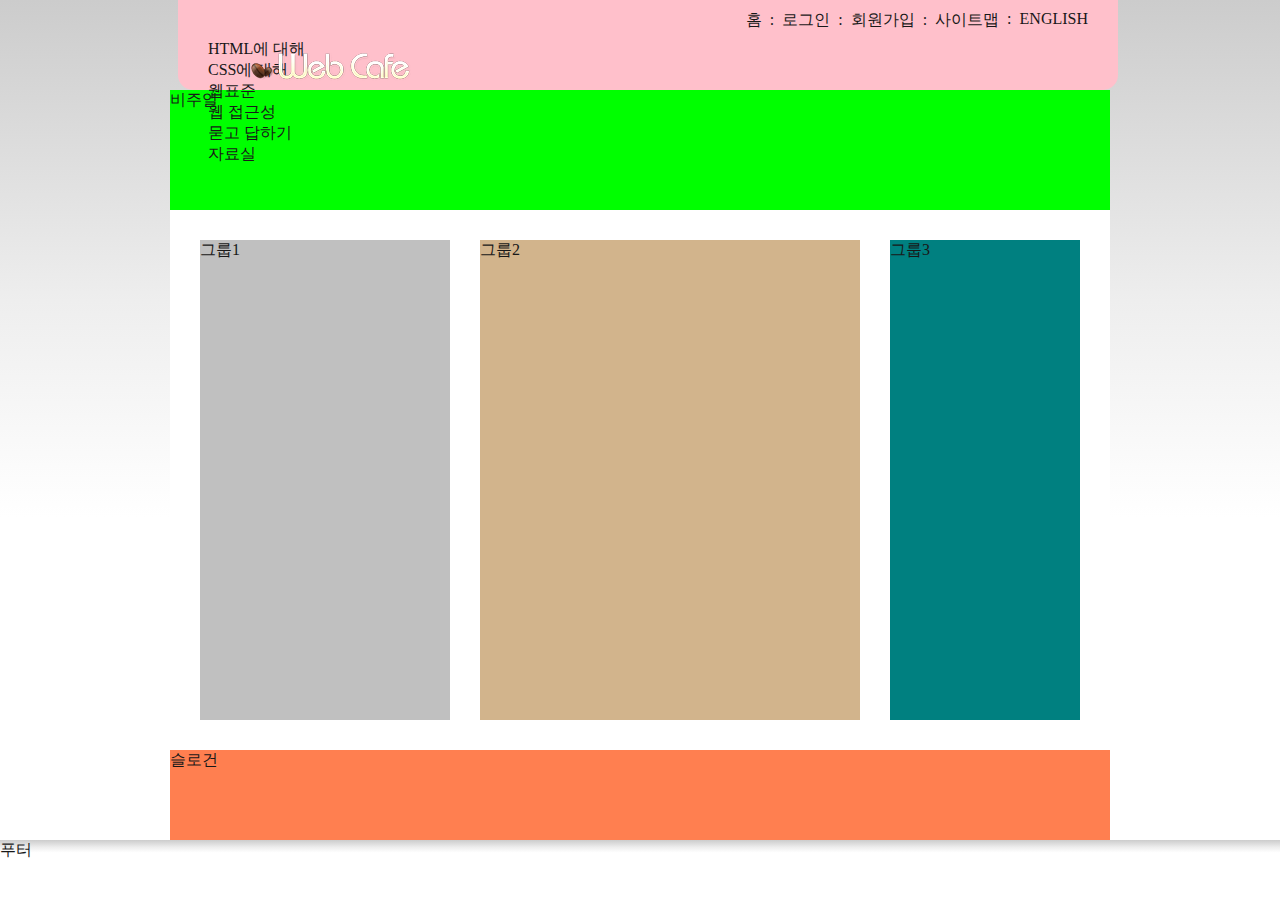
<file: webcafe.html>
<!DOCTYPE html>
<html lang="ko-KR">
<head>
  <meta charset="UTF-8">
  <meta name="viewport" content="width=device-width, initial-scale=1.0">
  <meta http-equiv="X-UA-Compatible" content="ie=edge">
  <title>웹카페 준영복습</title>
  <link href='//spoqa.github.io/spoqa-han-sans/css/SpoqaHanSans-kr.css' rel='stylesheet' type='text/css'>
  <link rel="stylesheet" href="css/common/fontello.css">
  <link rel="stylesheet" href="css/common/reset.css">
  <link rel="stylesheet" href="css/common/normalize.css">
  <link rel="stylesheet" href="css/webcafe.css">
  <script src="js/jquery.min.js" defer></script>
  <script src="js/webcafe.js"defer></script>
</head>
<body>
  <div class="container">
    <header class="header">
      <h1 class="logo">
        <a href="#"><img src="images/logo.png" alt="Web Cafe"></a>
      </h1>
      <ul class="member">
        <li><a href="#">홈</a></li>
        <li><a href="#">로그인</a></li>
        <li><a href="#">회원가입</a></li>
        <li><a href="#">사이트맵</a></li>
        <li><a href="#">english</a></li>
      </ul>
      <nav class="navigation">
        <h2 class="a11y-hidden">메인메뉴</h2>
        <ul class="menu">
          <li class="menu-item menu-act" role="button">
            <a href="" class="btn-menu">HTML에 대해</a>
            <!-- <ul class="sub-menu sub-menu1">
              <li class="icon-dot-circled"><a href="#">HTML5 소개</a></li>
              <li class="icon-dot-circled"><a href="#">레퍼런스 소개</a></li>
              <li class="icon-dot-circled"><a href="#">활용예제</a></li>              
            </ul> -->
          </li>
          <li class="menu-item" role="button">
            <a href="" class="btn-menu">CSS에 대해</a>
            <!-- <ul class="sub-menu sub-menu2">
                <li class="icon-dot-circled"><a href="#">CSS소개</a></li>
                <li class="icon-dot-circled"><a href="#">CSS2 VS CSS3</a></li>
                <li class="icon-dot-circled"><a href="#">CSS 애니메이션</a></li>
                <li class="icon-dot-circled"><a href="#">CSS Framework</a></li>
            </ul> -->
          </li>
          <li class="menu-item" role="button">
            <a href="" class="btn-menu">웹표준</a>
            <!-- <ul class="sub-menu sub-menu3">
                <li class="icon-dot-circled"><a href="#">웹표준이란?</a></li>
                <li class="icon-dot-circled"><a href="#">W3C</a></li>
                <li class="icon-dot-circled"><a href="#">HTML5 현재와 미래</a></li>
            </ul> -->
          </li>
          <li class="menu-item" role="button">
            <a href="" class="btn-menu">웹 접근성</a>
            <!-- <ul class="sub-menu sub-menu4">
                <li class="icon-dot-circled"><a href="#">웹 접근성의 개요</a></li>
                <li class="icon-dot-circled"><a href="#">장애환경의 이해</a></li>
                <li class="icon-dot-circled"><a href="#">장차법</a></li>
                <li class="icon-dot-circled"><a href="#">웹 접근성 품질마크</a></li>
            </ul> -->
          </li>
          <li class="menu-item" role="button">
            <a href="" class="btn-menu">묻고 답하기</a>
            <!-- <ul class="sub-menu sub-menu5">
                <li class="icon-dot-circled"><a href="#">묻고 답하기</a></li>
                <li class="icon-dot-circled"><a href="#">FAQ</a></li>
                <li class="icon-dot-circled"><a href="#">1대1 질문</a></li>
                <li class="icon-dot-circled"><a href="#">웹표준</a></li>
                <li class="icon-dot-circled"><a href="#">웹 접근성</a></li>
            </ul> -->
          </li>
          <li class="menu-item" role="button">
            <a href="" class="btn-menu">자료실</a>
            <!-- <ul class="sub-menu sub-menu6">
                <li class="icon-dot-circled"><a href="#">공개 자료실</a></li>
                <li class="icon-dot-circled"><a href="#">이미지 자료실</a></li>
                <li class="icon-dot-circled"><a href="#">웹표준 자료실</a></li>
                <li class="icon-dot-circled"><a href="#">웹 접근성 자료실</a></li>
            </ul> -->
          </li>
        </ul>
      </nav>
    </header>
    <div class="visual">비주얼</div>
    <main class="main clearfix">
      <div class="group group1">그룹1</div>
      <div class="group group2">그룹2</div>
      <div class="group group3">그룹3</div>
    </main>
    <article class="slogan">슬로건</article>
    <div class="footer-bg">
      <fotter class="fotter">푸터</fotter></div>
  </div>
</body>
</html>
</file>
<file: css/common/fontello.css>
@font-face {
  font-family: 'fontello';
  src: url('../font/fontello.eot?38310097');
  src: url('../font/fontello.eot?38310097#iefix') format('embedded-opentype'),
       url('../font/fontello.woff2?38310097') format('woff2'),
       url('../font/fontello.woff?38310097') format('woff'),
       url('../font/fontello.ttf?38310097') format('truetype'),
       url('../font/fontello.svg?38310097#fontello') format('svg');
  font-weight: normal;
  font-style: normal;
}
/* Chrome hack: SVG is rendered more smooth in Windozze. 100% magic, uncomment if you need it. */
/* Note, that will break hinting! In other OS-es font will be not as sharp as it could be */
/*
@media screen and (-webkit-min-device-pixel-ratio:0) {
  @font-face {
    font-family: 'fontello';
    src: url('../font/fontello.svg?38310097#fontello') format('svg');
  }
}
*/
 
 [class^="icon-"]:before, [class*=" icon-"]:before {
  font-family: 'fontello';
  font-weight: normal;
  speak: none;
 
  display: inline-block;
  text-decoration: inherit;
  width: 1em;
  margin-right: .2em;
  text-align: center;
  /* opacity: .8; */
 
  /* For safety - reset parent styles, that can break glyph codes*/
  font-variant: normal;
  text-transform: none;
 
  /* fix buttons height, for twitter bootstrap */
  line-height: 1em;
 
  /* Animation center compensation - margins should be symmetric */
  /* remove if not needed */
  margin-left: .2em;
 
  /* you can be more comfortable with increased icons size */
  /* font-size: 120%; */
 
  /* Font smoothing. That was taken from TWBS */
  -webkit-font-smoothing: antialiased;
  -moz-osx-font-smoothing: grayscale;
 
  /* Uncomment for 3D effect */
  /* text-shadow: 1px 1px 1px rgba(127, 127, 127, 0.3); */
}
 
.icon-ok:before { content: '\e800'; } /* '' */
.icon-plus:before { content: '\e801'; } /* '' */
.icon-search:before { content: '\e802'; } /* '' */
.icon-right-open:before { content: '\e803'; } /* '' */
.icon-dot-circled:before { content: '\f192'; } /* '' */
</file>
<file: css/webcafe.css>
@import url("common/reset.css");

@import url("common/base.css");
@import url("common/module.css");

/* @import url("old-layout.css"); */
@import url("modern-layout.css");

@import url("common/content.css");
@import url("common/common.css");
</file>
